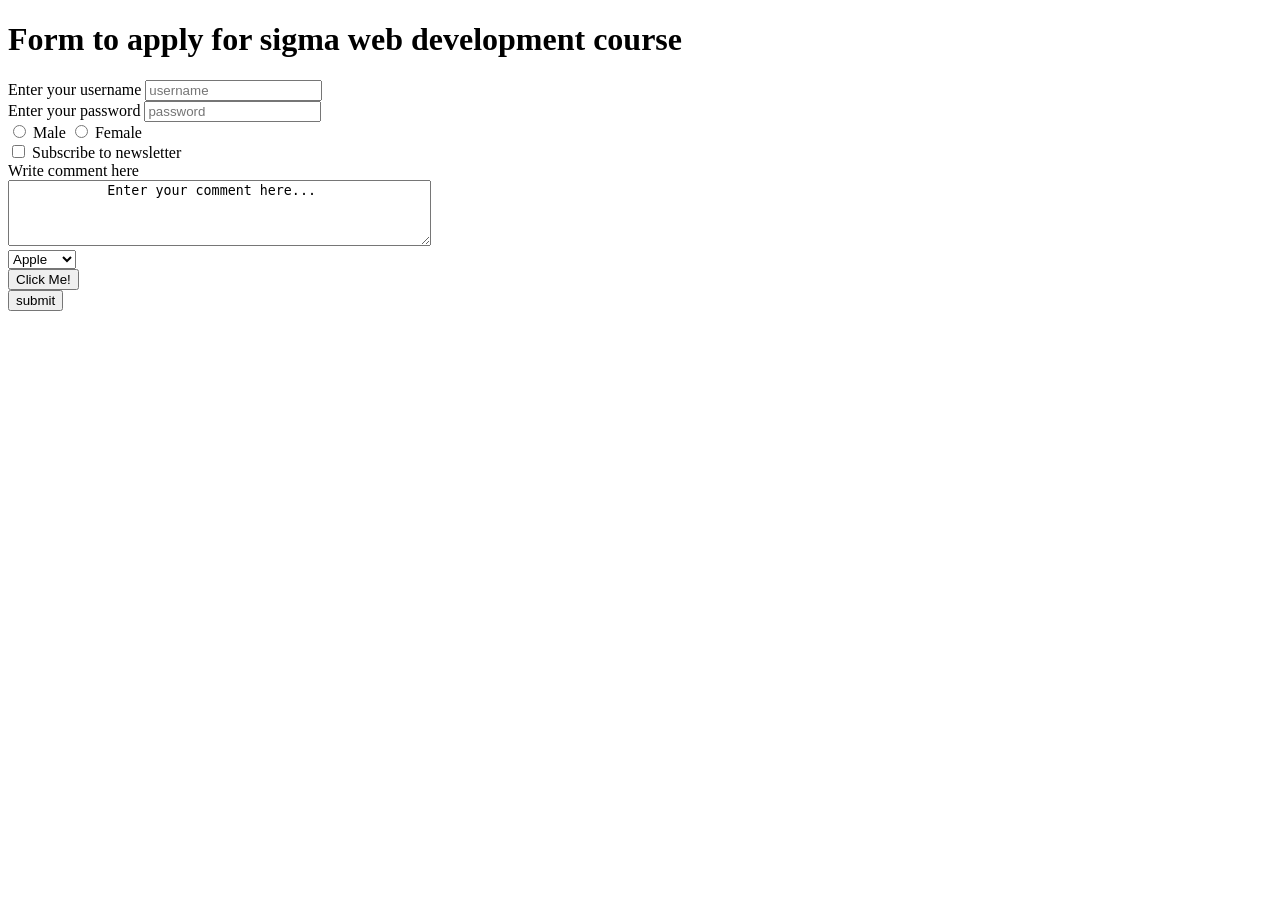
<file: forms_tag/index.html>
<!DOCTYPE html>
<html lang="en">

<head>
    <meta charset="UTF-8">
    <meta name="viewport" content="width=device-width, initial-scale=1.0">
    <title>Form tags</title>
</head>

<body>
    <h1>Form to apply for sigma web development course</h1>
    <form action="post">
        <div>
            <label for="username">Enter your username</label>
            <input type="text" name="username" placeholder="username">
        </div>

        <div>
            <label for="password">Enter your password</label>
            <input type="password" name="password" placeholder="password">
        </div>

        <div>
            <input type="radio" id="male" name="gender" value="male">
            <label for="male">Male</label>

            <input type="radio" id="Female" name="gender" value="Female">
            <label for="Female">Female</lab el>
        </div>

        <div>
            <input type="checkbox" id="subscribe" name="subscribe" value="yes">
            <label for="subscribe">Subscribe to newsletter</label>
        </div>
        <div>
            <label for="comment">Write comment here</label>
            <br>
            <textarea name="comment" id="comment" rows="4" cols="50">
            Enter your comment here...
            </textarea>
        </div>

        <div>
            <select name="fruits">
                <option value="apple">Apple</option>
                <option value="Banana">Banana</option>
                <option value="Cherry">Cherry</option>
            </select>
        </div>


        <div>
            <button>Click Me!</button>
        </div>

        <div>
            <input type="submit" value="submit">
        </div>

    </form>
</body>

</html>
</file>
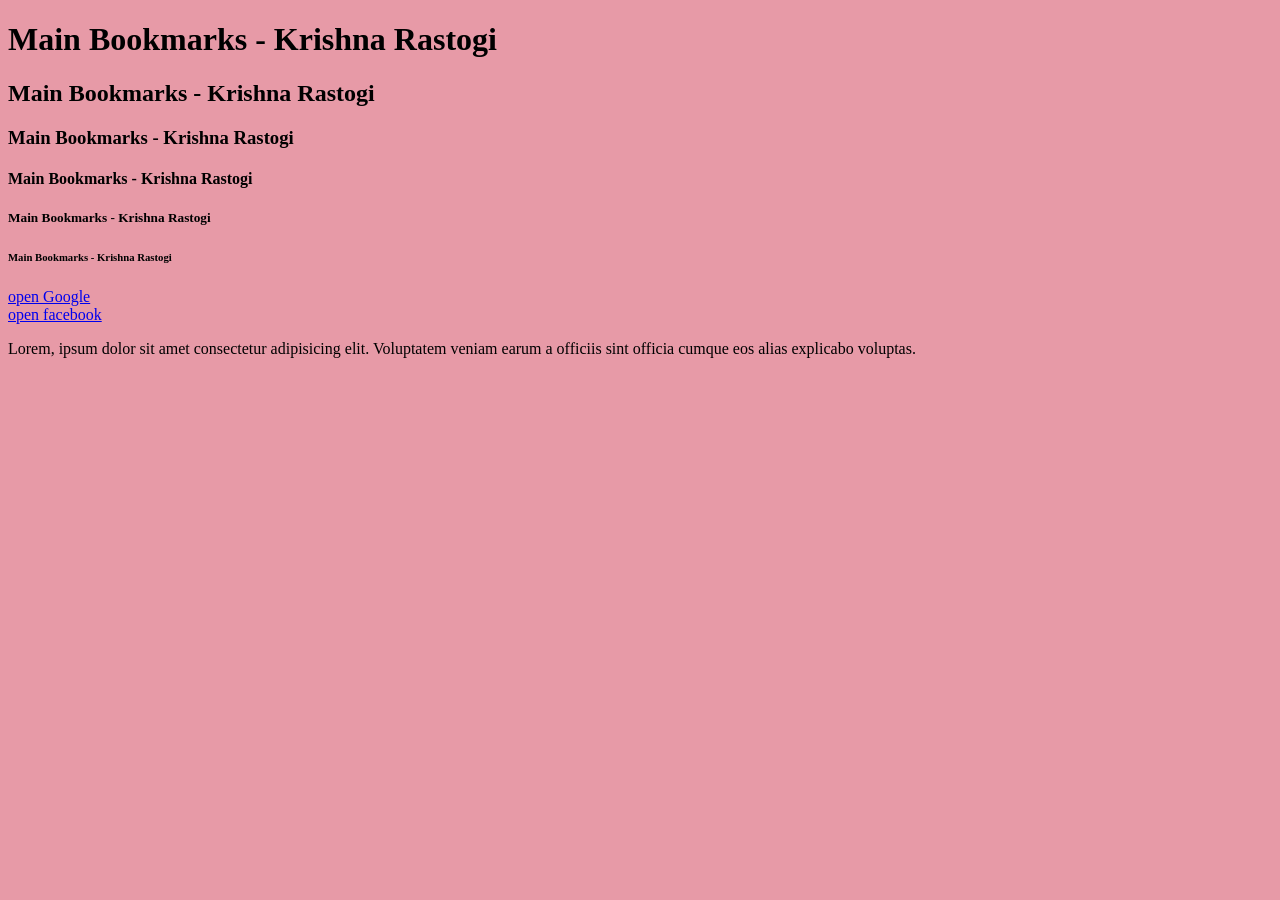
<file: Heading_and_paragraph/index.html>
<!DOCTYPE html>
<html lang="en">

<head>
    <meta charset="UTF-8">
    <meta name="viewport" content="width=device-width, initial-scale=1.0">
    <meta name="description" content="this is a page which contains description about krishna">
    <title>My Bookmarks - Krishna Rastogi</title>
    <link rel="stylesheet" href="style.css">
</head>

<body>
    <h1>Main Bookmarks - Krishna Rastogi</h1>
    <h2>Main Bookmarks - Krishna Rastogi</h2>
    <h3>Main Bookmarks - Krishna Rastogi</h3>
    <h4>Main Bookmarks - Krishna Rastogi</h4>
    <h5>Main Bookmarks - Krishna Rastogi</h5>
    <h6>Main Bookmarks - Krishna Rastogi</h6>

    <a target="_blank" href="https://www.google.com">open Google</a>
    <br>
    <a target="_blank" href="https://www.facebook.com">open facebook</a>

    <p>Lorem, ipsum dolor sit amet consectetur adipisicing elit. Voluptatem veniam earum a officiis sint officia cumque
        eos alias explicabo voluptas.</p>
    <script src="script.js"></script>
</body>

</html>
</file>
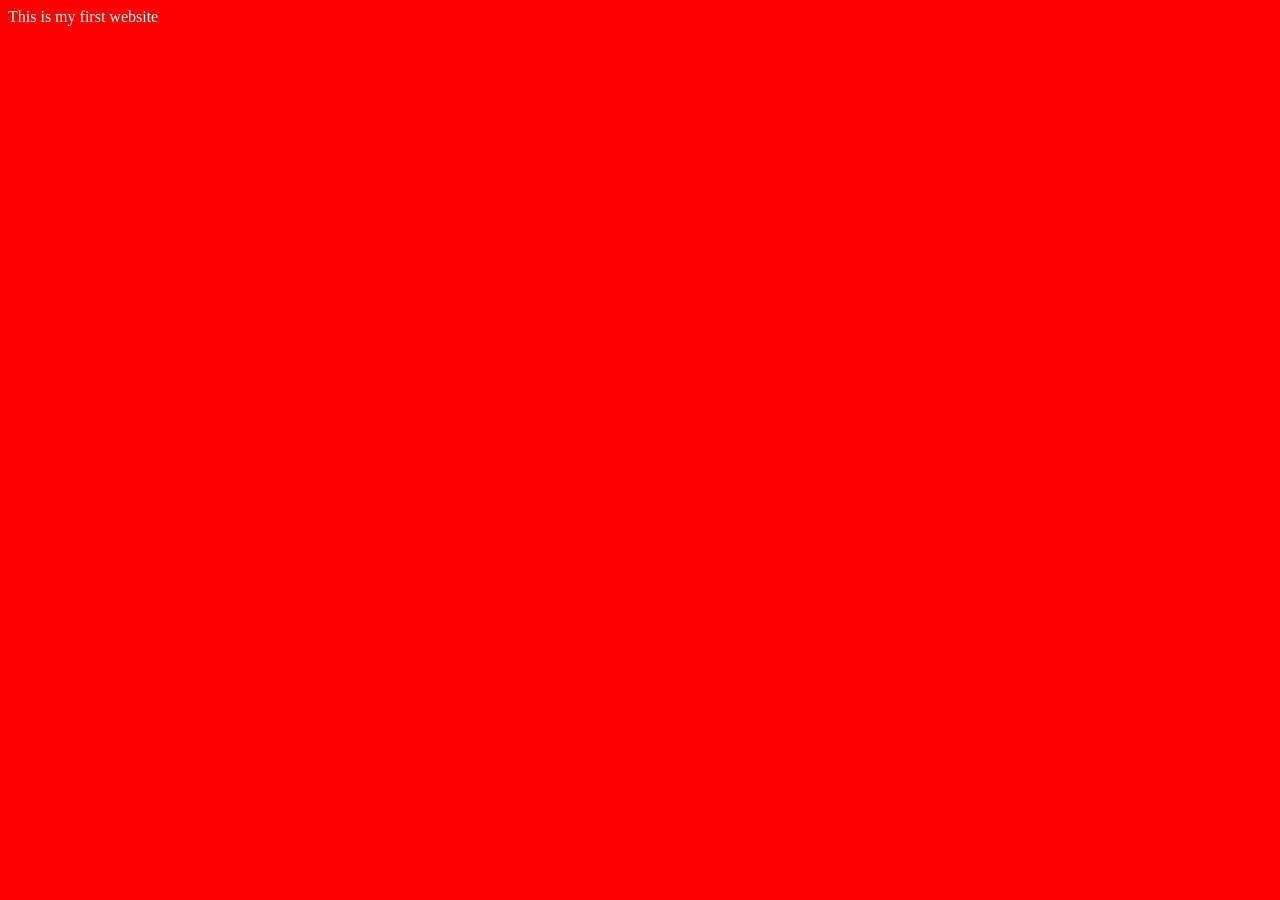
<file: Introduction/index.html>
<!DOCTYPE html>
<html lang="en">
<head>
    <meta charset="UTF-8">
    <meta name="viewport" content="width=device-width, initial-scale=1.0">
    <title>Sigma Web Development</title>
    <link rel="stylesheet" href="style.css">
</head>
<body>
    This is my first website
    <script src="script.js"></script>
</body>
</html>
</file>
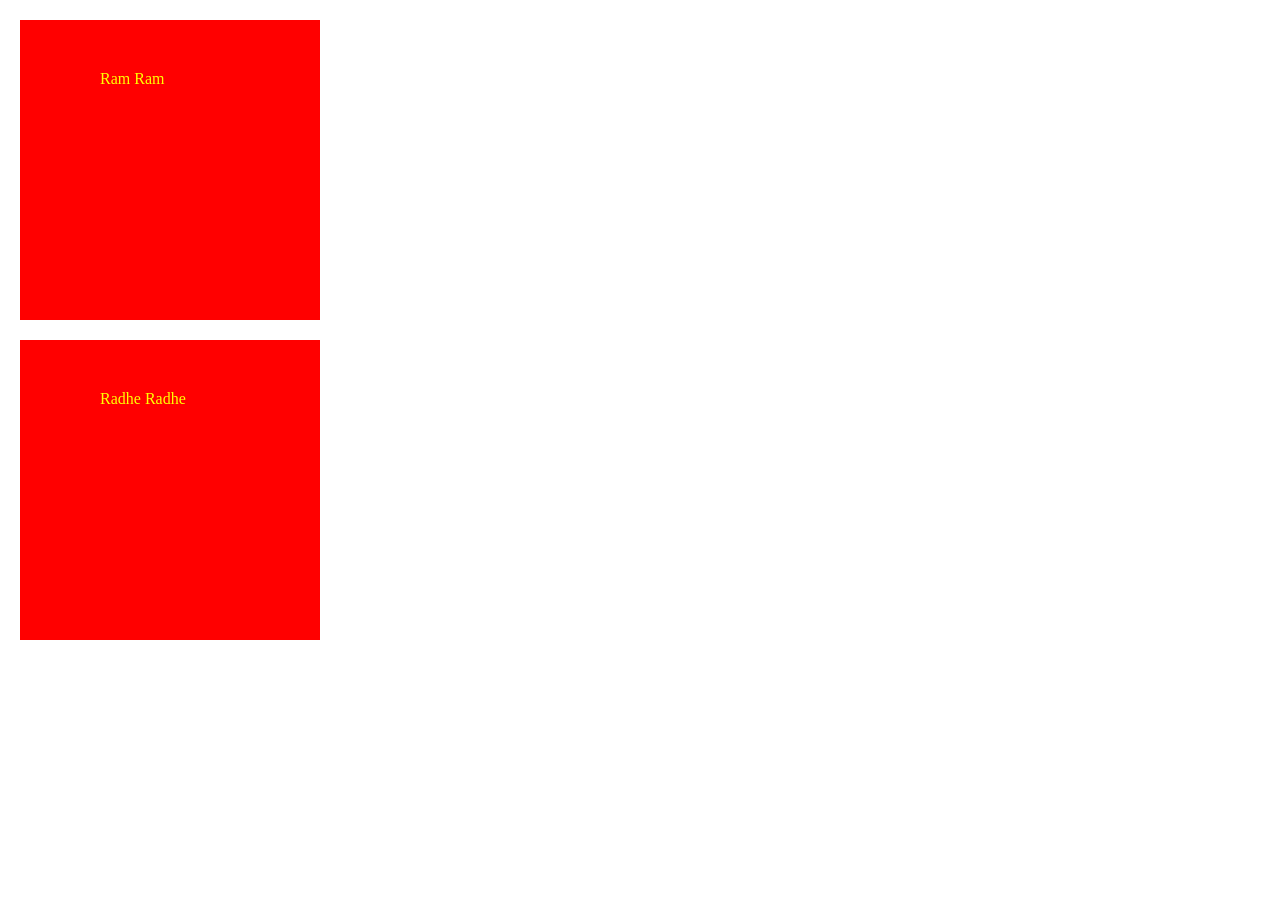
<file: practice/index.html>
<!DOCTYPE html>
<html lang="en">

<head>
    <meta charset="UTF-8">
    <meta name="viewport" content="width=device-width, initial-scale=1.0">
    <title>Document</title>
    <link rel="stylesheet" href="style.css">
</head>

<body>
<div class="hello">
    <p>Ram Ram</p>
</div>
<div class="hello">
    <p>Radhe Radhe</p>
</div>
</body>

</html>
</file>
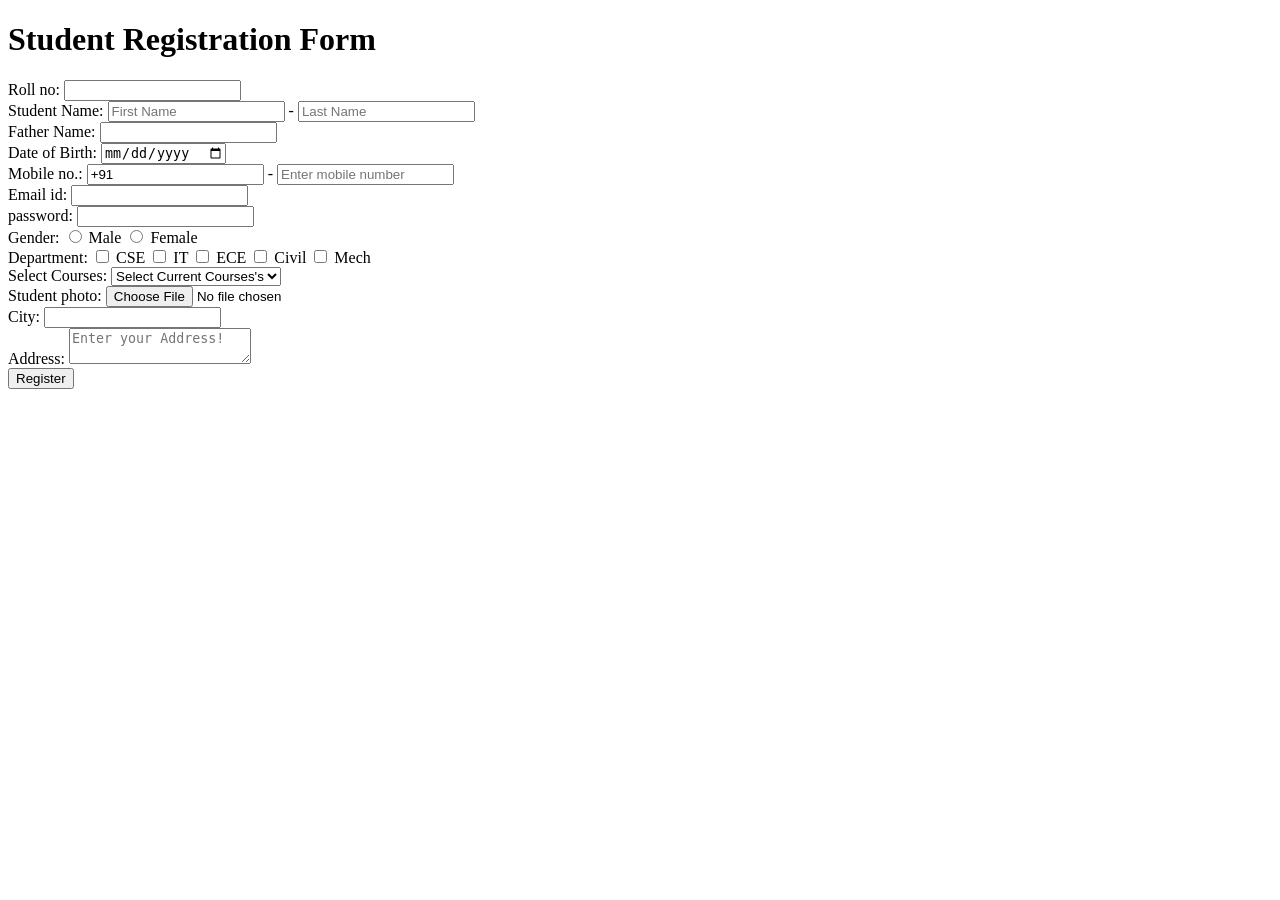
<file: Registration_form/index.html>
<!DOCTYPE html>
<html lang="en">

<head>
    <meta charset="UTF-8">
    <meta name="viewport" content="width=device-width, initial-scale=1.0">
    <title>Registration Form</title>
</head>

<body>
    <form method="post">
        <div>
            <h1>Student Registration Form</h1>
        </div>

        <div>
            <label for="roll-no">Roll no:</label>
            <input type="text" name="roll-no" id="roll-no">
        </div>

        <div>
            <label for="First-name">Student Name:</label>
            <input type="text" id="first-name" placeholder="First Name">
            <span>-</span>
            <input type="text" id="last-name" placeholder="Last Name">
        </div>

        <div>
            <label for="Father-name">Father Name:</label>
            <input type="text" name="Father name" id="Father-name">
        </div>

        <div>
            <label for="dob">Date of Birth:</label>
            <input type="date" name="dob" id="dob" placeholder="Day">
        </div>

        <div>
            <label for="mobile">Mobile no.:</label>
            <input type="tel" id="country-code" value="+91" maxlength="3">
            <span>-</span>
            <input type="tel" name="mobile" id="mobile" placeholder="Enter mobile number" maxlength="10">
        </div>

        <div>
            <label for="Email">Email id:</label>
            <input type="email" name="Email" id="Email">
        </div>

        <div>
            <label for="password">password:</label>
            <input type="password" name="password" id="password">
        </div>

        <div>
            <label for="gender">Gender:</label>
            <input type="radio" id="male" name="gender" value="male">
            <label for="male">Male</label>
            <input type="radio" id="female" name="gender" value="female">
            <label for="female">Female</label>
        </div>

        <div>
            <label>Department:</label>

            <input type="checkbox" id="CSE" name="Department">
            <label for="CSE">CSE</label>

            <input type="checkbox" id="IT" name="Department">
            <label for="IT">IT</label>

            <input type="checkbox" id="ECE" name="Department">
            <label for="ECE">ECE</label>

            <input type="checkbox" id="Civil" name="Department">
            <label for="Civil">Civil</label>

            <input type="checkbox" id="Mech" name="Department">
            <label for="Mech">Mech</label>
        </div>

        <div>
            <label for="courses">Select Courses:</label>
            <select name="courses" id="courses">
                <option value="">Select Current Courses's</option>
                <option value="B.Tech">B.Tech</option>
                <option value="BCA">BCA</option>
                <option value="B.Sc">B.Sc</option>
                <option value="BBA">BBA</option>
            </select>
        </div>

        <div>
            <label for="file">Student photo:</label>
            <input type="file" id="file" accept="image/*">
        </div>

        <div>
            <label for="city">City:</label>
            <input type="text" id="city">
        </div>

        <div>
            <label for="feedback">Address:</label>
            <textarea name="feedback" id="feedback" placeholder="Enter your Address!"></textarea>
        </div>

        <div>
            <button type="submit">Register</button>
        </div>


    </form>
</body>

</html>
</file>
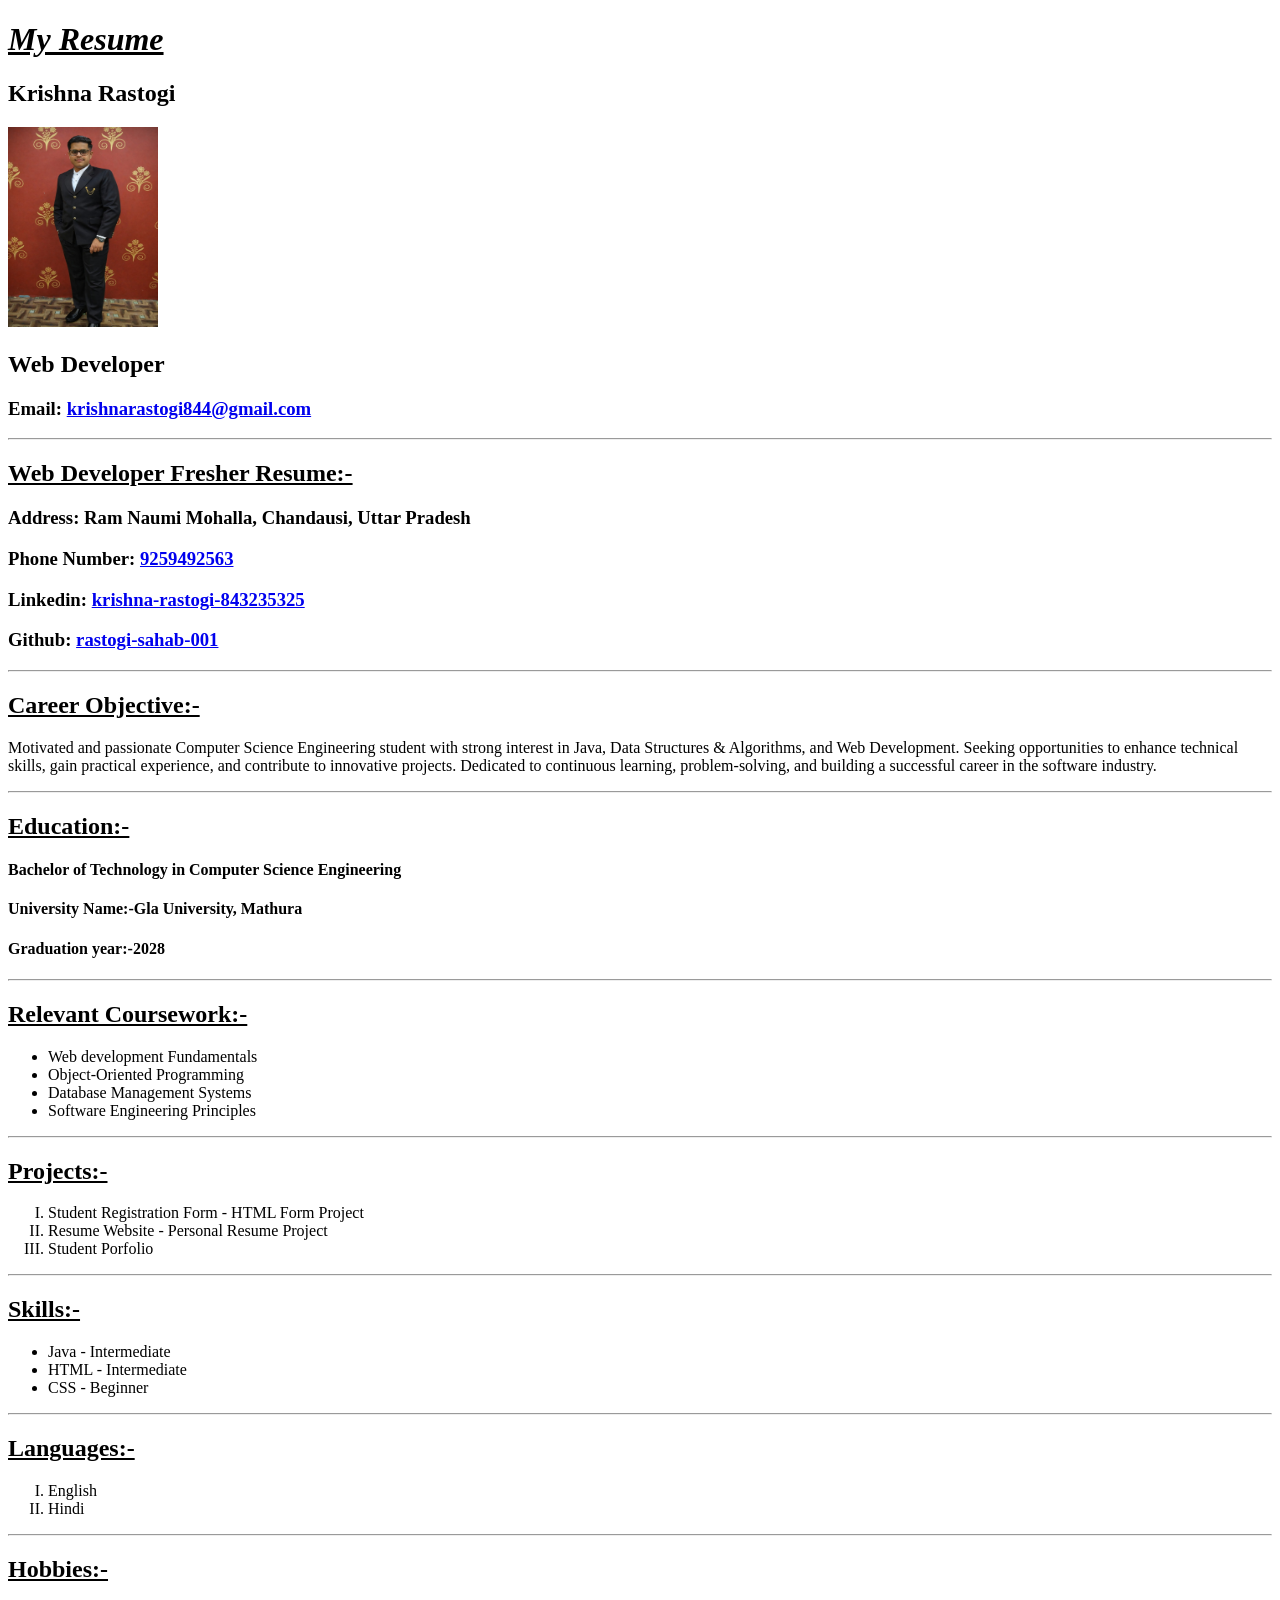
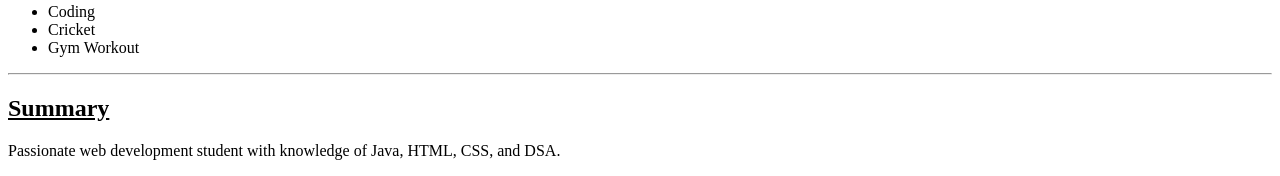
<file: Resume/index.html>
<!DOCTYPE html>
<html lang="en">

<head>
    <meta charset="UTF-8">
    <meta name="viewport" content="width=device-width, initial-scale=1.0">
    <title>Resume Website</title>
</head>

<body>
    <header>
        <div>
            <h1 id="resume"><u><i>My Resume</i></u></h1>
            <h2 id="name">Krishna Rastogi</h2>
            <img id="photo" height="200" width="150" src="image.png" alt="Krishna Rastogi photo">
            <h2 id="web">Web Developer</h2>
            <h3 id="email">Email: <a href="mailto:krishnarastogi844@gmail.com">krishnarastogi844@gmail.com</a></h3>
        </div>
    </header>
    <hr>
    <main>
        <div>
            <h2 class="heading"><b><u>Web Developer Fresher Resume:-</u></b></h2>
            <h3>Address: Ram Naumi Mohalla, Chandausi, Uttar Pradesh</h3>
            <h3>Phone Number: <a href="tel:9259492563">9259492563</a></h3>
            <h3>Linkedin: <a target="_blank"
                    href="https://linkedin.com/in/krishna-rastogi-843235325">krishna-rastogi-843235325</a>
            </h3>
            <h3>Github: <a target="_blank" href="https://github.com/rastogi-sahab-001">rastogi-sahab-001</a></h3>
        </div>
        <hr>
        <div>
            <h2><b><u>Career Objective:-</u></b></h2>
            <p>Motivated and passionate Computer Science Engineering student with strong interest in Java, Data
                Structures &
                Algorithms, and Web Development. Seeking opportunities to enhance technical skills, gain practical
                experience, and contribute to innovative projects. Dedicated to continuous learning, problem-solving,
                and
                building a successful career in the software industry.
            </p>
        </div>
        <hr>
        <div>
            <h2><u>Education:-</u></h2>
            <h4>Bachelor of Technology in Computer Science Engineering</h4>
            <h4>University Name:-Gla University, Mathura</h4>
            <h4>Graduation year:-2028</h4>
        </div>
    </main>
    <hr>
    <footer>
        <div>
            <h2><b><u>Relevant Coursework:-</u></b></h2>
        </div>
        <div>
            <ul>
                <li>Web development Fundamentals</li>
                <li>Object-Oriented Programming</li>
                <li>Database Management Systems</li>
                <li>Software Engineering Principles</li>
            </ul>
        </div>
        <hr>
        <div>
            <h2><u>Projects:-</u></h2>
            <ol type="I">
                <li>Student Registration Form - HTML Form Project</li>
                <li>Resume Website - Personal Resume Project</li>
                <li>Student Porfolio</li>
            </ol>
        </div>
        <hr>
        <div>
            <h2><u>Skills:-</u></h2>
        </div>
        <div>
            <ul>
                <li>Java - Intermediate</li>
                <li>HTML - Intermediate</li>
                <li>CSS - Beginner</li>
            </ul>
        </div>
        <hr>
        <div>
            <h2><u>Languages:-</u></h2>

            <ol type="I">
                <li>English</li>
                <li>Hindi</li>
            </ol>
        </div>
        <hr>
        <div>
            <h2><u>Hobbies:-</u></h2>

            <ul>
                <li>Coding</li>
                <li>Cricket</li>
                <li>Gym Workout</li>
            </ul>
        </div>
        <hr>
        <div>
            <h2><u>Summary</u></h2>

            <p>
                Passionate web development student with knowledge of Java, HTML, CSS, and DSA.
            </p>
        </div>
    </footer>
</body>

</html>
</file>
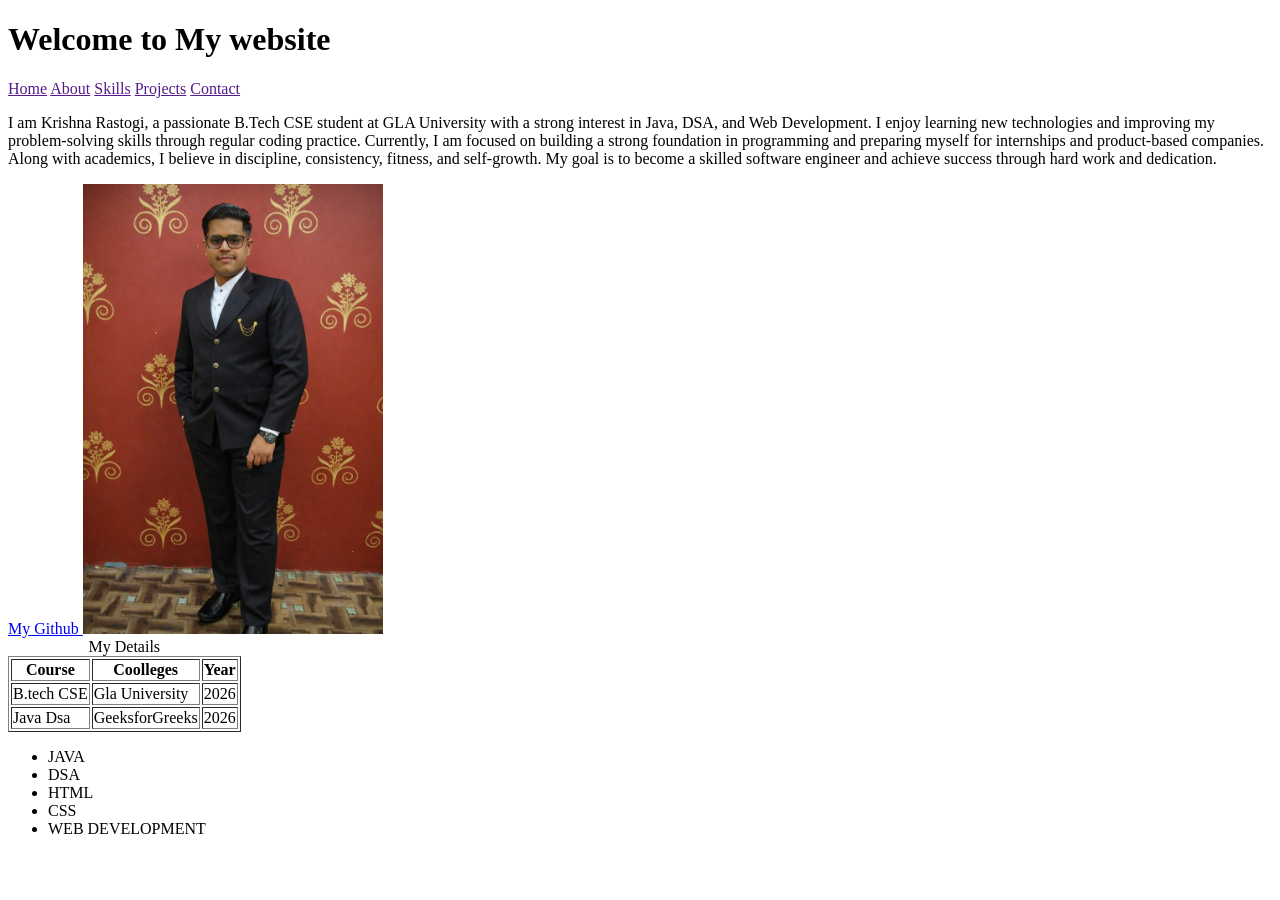
<file: Revison!/index.html>
<!DOCTYPE html>
<html lang="en">

<head>
    <meta charset="UTF-8">
    <meta name="viewport" content="width=device-width, initial-scale=1.0">
    <title>My First Website</title>
</head>

<body>
    <header>
        <h1>Welcome to My website</h1>
        <nav>
            <a href="">Home</a>
            <a href="">About</a>
            <a href="">Skills</a>
            <a href="">Projects</a>
            <a href="">Contact</a>
        </nav>
    </header>
    <main>
        <p>I am Krishna Rastogi, a passionate B.Tech CSE student at GLA University with a strong interest in Java, DSA,
            and Web Development. I enjoy learning new technologies and improving my problem-solving skills through
            regular coding practice. Currently, I am focused on building a strong foundation in programming and
            preparing myself for internships and product-based companies. Along with academics, I believe in discipline,
            consistency, fitness, and self-growth. My goal is to become a skilled software engineer and achieve success
            through hard work and dedication.</p>
        <a target="_blank" href="https//:www.github.com/rastogi-sahab-001"> My Github </a>
        <img Width="300" src="my photo.jpeg" alt="My photo">
        <table border="1">
            <caption>My Details</caption>
        <tr>
            <th>Course</th>
            <th>Coolleges</th>
            <th>Year</th>
        </tr>
        <tr>
            <td>B.tech CSE</td>
            <td>Gla University</td>
            <td>2026</td>
        </tr>
        <tr>
            <td>Java Dsa</td>
            <td>GeeksforGreeks</td>
            <td>2026</td>
        </tr>
        </table>
    </main>
    <footer>
        <ul>
            <li>JAVA</li>
            <li>DSA</li>
            <li>HTML</li>
            <li>CSS</li>
            <li>WEB DEVELOPMENT</li>
        </ul>
    </footer>
</body>

</html>
</file>
<file: Heading_and_paragraph/style.css>
body{
    background-color: rgb(231, 154, 167);
}
</file>
<file: Introduction/style.css>
body {
    background-color: red;
    color:white;
}
</file>
<file: practice/style.css>
*{
    margin: 0;
    padding: 0;
    box-sizing: border-box;
}
.hello{
    background-color: red;
    color: yellow;
    width: 300px;
    height: 300px;
    padding: 50px 70px 50px 80px;
    margin:20px;


}
</file>
